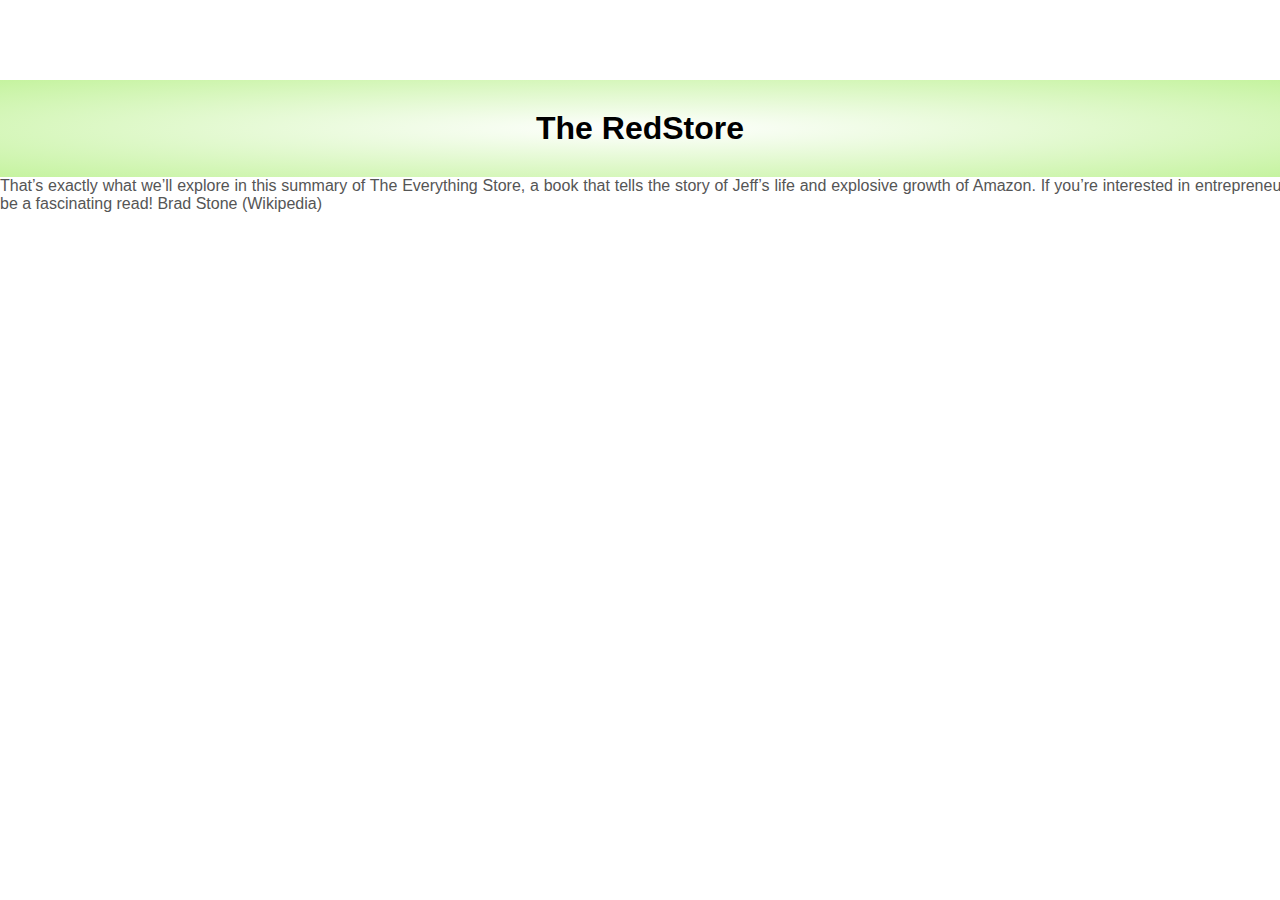
<file: about.html>
<html>
  <head>
    <link rel="stylesheet" href="style.css" />
    <title>RedStore App</title>
  </head>
  <body>
    <div class="about">
      <h1>The RedStore</h1>
      <p>
        That’s exactly what we’ll explore in this summary of The Everything
        Store, a book that tells the story of Jeff’s life and explosive growth
        of Amazon. If you’re interested in entrepreneurship, leadership, and
        business, then this will be a fascinating read! Brad Stone (Wikipedia)
      </p>
    </div>
  </body>
</html>
</file>
<file: style.css>
*{
    margin: 0;
    padding: 0;
    box-sizing: border-box;
}
body{
    font-family: 'Poppins', sans-serif;
}
.navbar{
    display: flex;
    align-items: center;
    padding: 20px;
}
nav{
    flex: 1;
    text-align: right;
}
nav ul{
    display: inline-block;
    list-style-type: none;
    cursor: pointer;
}
nav ul li{
    display: inline-block;
    margin-right: 20px;
}
a{
    text-decoration: none;
    color: #555;
}
p{
    color: #555;
}
.container{
    max-width: 1300px;
    margin: auto;
    padding-left: 25px;
    padding-right: 25px;
}
.row{
    display: flex;
    align-items: center;
    flex-wrap: wrap;
    justify-content: space-around;
}
.col-2{
    flex-basis: 50%;
    min-width: 300px;
}
.col-2 img{
    max-width: 100%;
    padding: 50px 0;
}
.col-2 h1{
    font-size:50px;
    line-height: 60px;
    margin: 25px 0;
}
.btn{
    display: inline-block;
    background: #88ff00;
    color: #000;
    padding: 8px 30px;
    margin: 30px 0;
    border-radius: 30px;
    transition: background 0.4s ;
    
}
.btn:hover{
    background: #f89bbf;
  
}
.header{
    background: radial-gradient(#fff,#c5f39f);
}
.header .row{
    margin-top: 70px;
}
.point{
    display: flex;
    align-items: center;
    gap: 1rem;
    cursor: pointer;
}
.categories{
    margin: 70px 0; 
}
.col-3{
    flex-basis: 30%;
    min-width: 250px;
    margin-bottom: 30px;
}
.col-3 img{
    width: 100%;
}
.smallcontainer{
    max-width: 1080px;
    margin: auto;
    padding-left: 25px;
    padding-right: 25px;
}
.col-4{
    flex-basis: 25px;
    padding: 10px;
    min-width: 200px;
    margin-bottom: 50px;
    transition: transform 0.5s;
}
.col-4 img{
    width: 100%;

}
.title{
    text-align: center;
    margin: 0 auto 80px;
    position: relative;
    line-height: 60px;
    color: #555;
}
.title::after{
    content:'';
    background: #66ff00;
    width: 80px;
    height: 5px;
    border-radius: 5px;
    position: absolute;
    bottom: 0;
    left: 50%;
    transform: translateX(-50%);
}
h4{
    color: #555;
    font-weight: normal;
}
.col-4 p{
    font-size: 14px;
}
.Rating{
   color: chartreuse;
}
.col-4:hover{
    transform: translateY(-5px);
}
/*------------offer----------*/
.offer{
    background: radial-gradient(#fff,#c5f39f);
    margin-top: 80px;
    padding: 30px 0;
}
.col-2 .offer-img{
    padding: 50px;
}
small{
    color: #555;
}
/*------------testimonial----------*/
.testimonial{
    padding-top:100px;
}
.testimonial .col-3{
    text-align: center;
    padding:40px 20px ;
    box-shadow: 0 0 20px 0px rgba(0, 0, 0, 0.623);
    cursor: pointer;
    transition: transform 0.5s;
}
.testimonial .col-3 img{
    width: 50px;
    margin-top: 20px;
    border-radius: 50%;
}
.testimonial .col-3:hover{
    transform: translateY(-10px);
}
.bxs-quote-left{
    font-size: 34px;
    color: #66ff00;
}
.col-3 p{
    font-size: 12px;
    margin: 12px 0;
    color: #777;
}
.testimonial .col-3 h3{
    font-weight: 600;
    color: #555;
    font-size: 16px;
}


/*-------brands--------*/
.brands{
    margin: 100px auto;
}
.col-5{
    width: 160px;
}
.col-5 img{
    width: 100%;
    cursor: pointer;
    filter: grayscale(100%);
}
.col-5 img:hover{
    filter: grayscale(0);
}
.footer{
    background: #000;
    color:#8a8a8a;
    font-size: 14px;
    padding: 60px 0 80px;
    
}
.footer p{
    color:#8a8a8a;
}
.footer h3{
    color: #fff;
    margin-bottom: 20px;
}
.footer-col-1, .footer-col-2, .footer-col-3, .footer-col-4{
min-width: 250px;
margin-bottom: 20px;
}
.footer-col-1{
    flex-basis: 30%;
}
.footer-col-2{
    flex: 1;
    text-align: center;
}
.footer-col-2 img{
    width: 180px;
    margin-bottom: 20px;
}
.footer-col-3, .footer-col-4{
    flex-basis: 12%;
    text-align: center;
}
ul{
    list-style-type: none;
}
.footer-col-3, .footer-col-4  li{
    cursor: pointer;
}
.app-logo{
    cursor: pointer;
    margin-top: 20px;

}
.app-logo img{
    width: 140px;
}
.footer hr{
    border: none;
    background: #b5b5b5;
    height: 1px;
    margin: 20px 0;
}
.copyright{
    text-align: center;
}
.menu-icon{
    width:25px;
    margin-left: 20px;
    display: none;
}

@media(max-width: 800px)  {
    nav ul{
        position: absolute;
        display: none;
        flex-direction: column;
        gap: 1rem;
        top: 70px;
        right: 0;
        background: #333;
        width: 100px;
        transition: max-height 0.5;
    }
    nav ul li{
        display: block;
        margin-right: 20px;
    }
    nav ul li a{
        color:#fff;
    }
    .menu-icon{
        display: block;
        cursor: pointer;
    }
}

@media(max-width: 600px){
    .row{
        text-align: center;
    }
    .col-2,.col-3,.col-4{
        flex-basis: 100%;
    }
    
}

.about h1{
    text-align: center;
    background: radial-gradient(#fff,#c5f39f);
    margin-top: 80px;
    padding: 30px 0;
}
.about p{
    text-align: justify;
    width: 100em;
}
</file>
